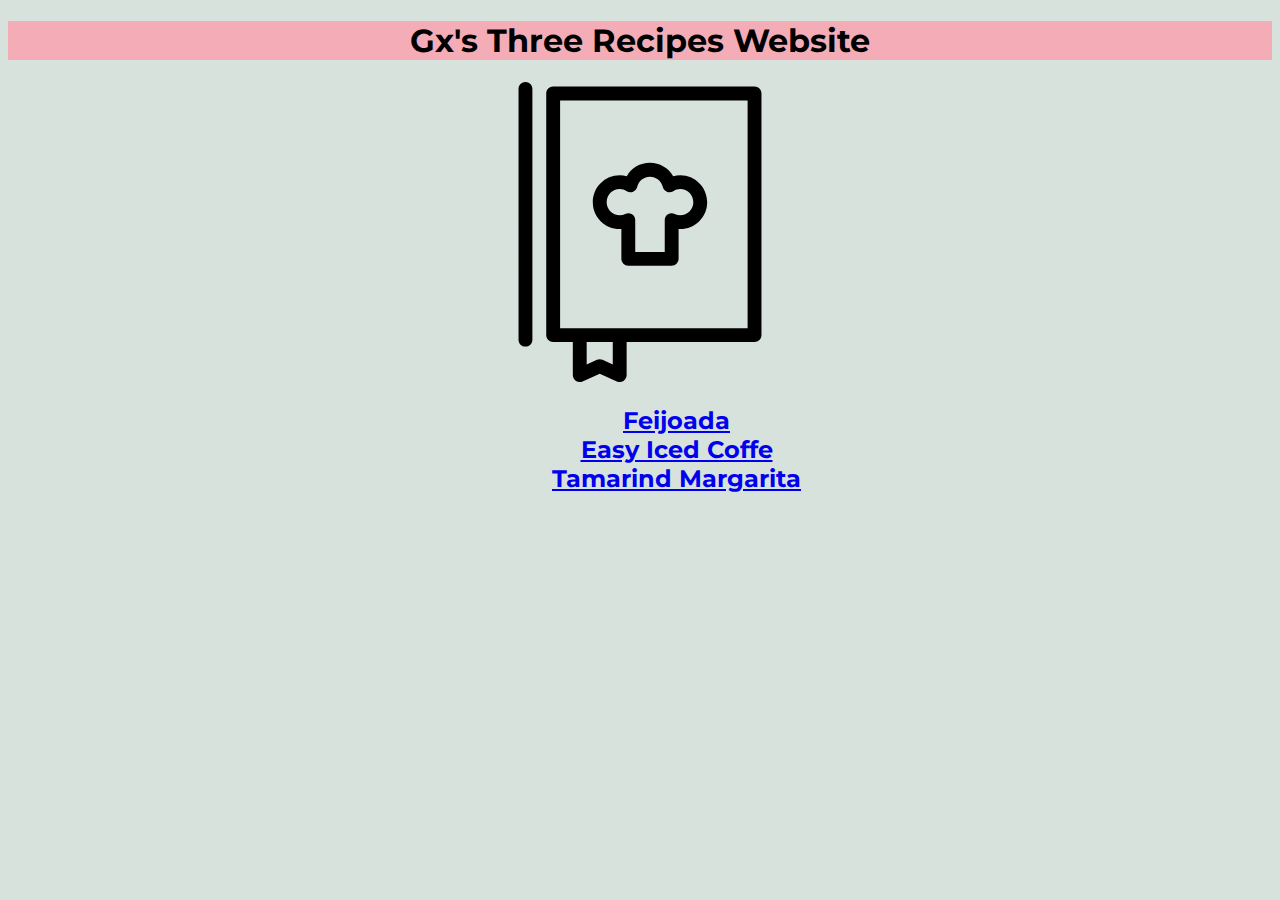
<file: index.html>
<!DOCTYPE html>
<html lang="en">
<head>
    <meta charset="UTF-8">
    <meta name="viewport" content="width=device-width, initial-scale=1.0">
    <title>Gx's Recipes</title>
    <link rel="stylesheet" href="styles.css">
    <link rel="stylesheet" href='https://fonts.googleapis.com/css?family=Montserrat'>
</head>
<body>
    <h1>Gx's Three Recipes Website</h1>
    <img src="./images/recipes.svg" alt="Recipes" class="center">
    <ul class="unordlist home">
        <li><a href="./recipes/feijoada.html">Feijoada</a></li>
        <li><a href="./recipes/icedcoffe.html">Easy Iced Coffe</a></li>
        <li><a href="./recipes/tamarindmargarita.html">Tamarind Margarita</a></li>
    </ul>
</body>
</html>
</file>
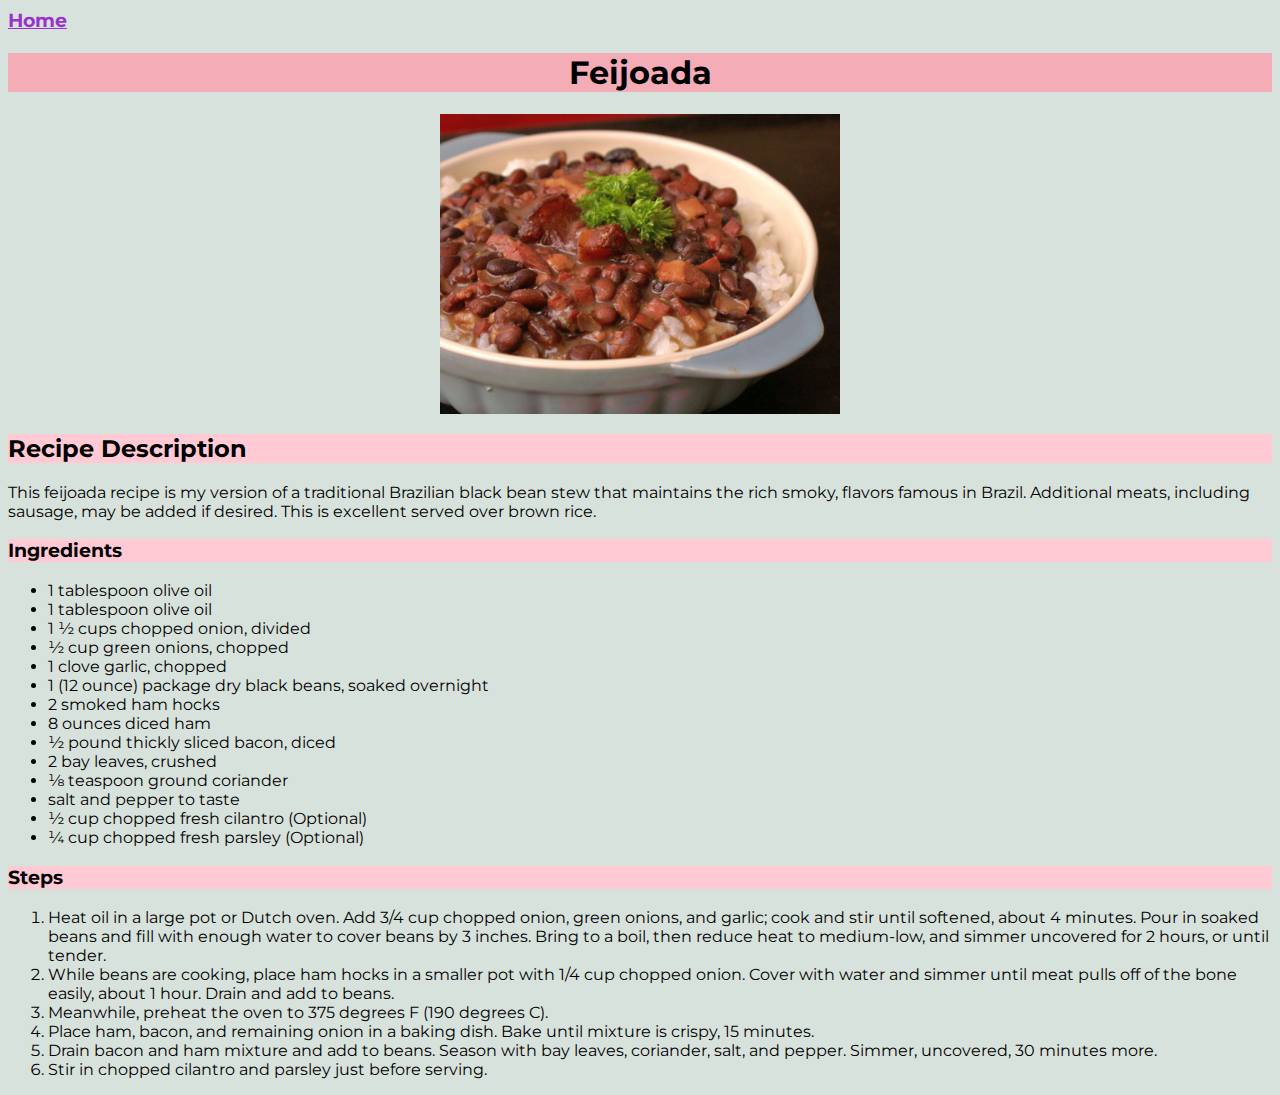
<file: recipes/feijoada.html>
<!DOCTYPE html>
<html lang="en">
<head>
    <meta charset="UTF-8">
    <meta name="viewport" content="width=device-width, initial-scale=1.0">
    <title>Feijoada</title>
    <link rel="stylesheet" href="../styles.css">
    <link rel="stylesheet" href='https://fonts.googleapis.com/css?family=Montserrat'>
</head>
<body>
    <a href="../index.html" rel="noopener nooreferrer" class="anchor">Home</a>
    <h1>Feijoada</h1>
    <img src="../images/feijoada.jpg" alt="Feijoada Picture" class="center">
    <h2>Recipe Description</h2>
    <p>This feijoada recipe is my version of a traditional Brazilian black bean stew that maintains the rich smoky, flavors famous in Brazil. Additional meats, including sausage, may be added if desired. This is excellent served over brown rice.</p>
    <h3>Ingredients</h3>
    <ul class="unordlist">
        <li>1 tablespoon olive oil</li>
        <li>1 tablespoon olive oil</li>
        <li>1 ½ cups chopped onion, divided</li>
        <li>½ cup green onions, chopped</li>
        <li>1 clove garlic, chopped</li>
        <li>1 (12 ounce) package dry black beans, soaked overnight</li>
        <li>2 smoked ham hocks</li>
        <li>8 ounces diced ham</li>
        <li>½ pound thickly sliced bacon, diced</li>
        <li>2 bay leaves, crushed</li>
        <li>⅛ teaspoon ground coriander</li>
        <li>salt and pepper to taste</li>
        <li>½ cup chopped fresh cilantro (Optional)</li>
        <li>¼ cup chopped fresh parsley (Optional)</li>
    </ul>
    <h3>Steps</h3>
    <ol class="ordlist">
        <li>Heat oil in a large pot or Dutch oven. Add 3/4 cup chopped onion, green onions, and garlic; cook and stir until softened, about 4 minutes. Pour in soaked beans and fill with enough water to cover beans by 3 inches. Bring to a boil, then reduce heat to medium-low, and simmer uncovered for 2 hours, or until tender.</li>
        <li>While beans are cooking, place ham hocks in a smaller pot with 1/4 cup chopped onion. Cover with water and simmer until meat pulls off of the bone easily, about 1 hour. Drain and add to beans.</li>
        <li>Meanwhile, preheat the oven to 375 degrees F (190 degrees C).</li>
        <li>Place ham, bacon, and remaining onion in a baking dish. Bake until mixture is crispy, 15 minutes.</li>
        <li>Drain bacon and ham mixture and add to beans. Season with bay leaves, coriander, salt, and pepper. Simmer, uncovered, 30 minutes more.</li>
        <li>Stir in chopped cilantro and parsley just before serving.</li>
    </ol>
</body>
</html>
</file>
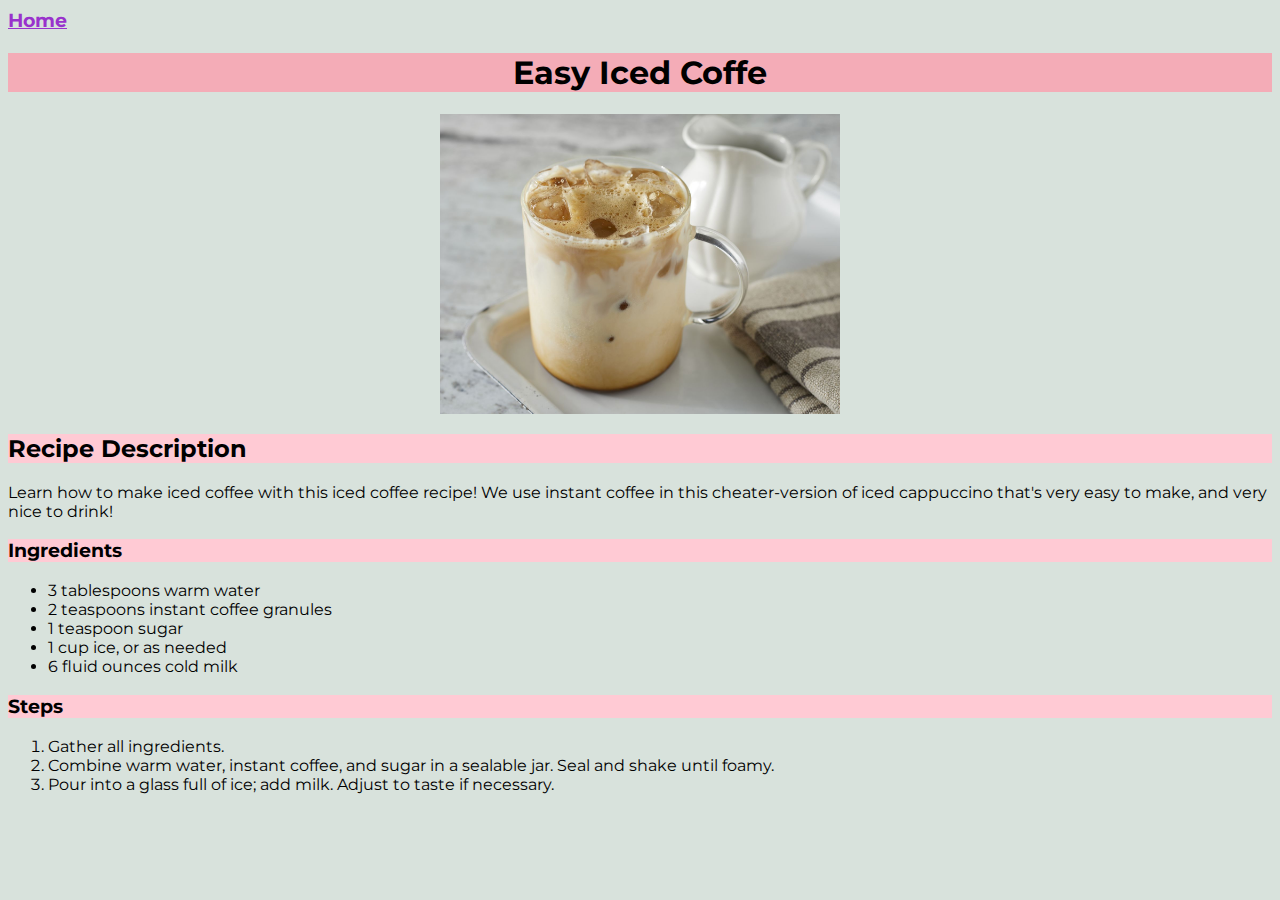
<file: recipes/icedcoffe.html>
<!DOCTYPE html>
<html lang="en">
<head>
    <meta charset="UTF-8">
    <meta name="viewport" content="width=device-width, initial-scale=1.0">
    <title>Easy Iced Coffe</title>
    <link rel="stylesheet" href="../styles.css">
    <link rel="stylesheet" href='https://fonts.googleapis.com/css?family=Montserrat'>
</head>
<body>
    <a href="../index.html" rel="noopener nooreferrer" class="anchor">Home</a>
    <h1>Easy Iced Coffe</h1>
    <img src="../images/icedcoffe.jpg" alt="Easy Iced Coffe Picture" class="center">
    <h2>Recipe Description</h2>
    <p>Learn how to make iced coffee with this iced coffee recipe! We use instant coffee in this cheater-version of iced cappuccino that's very easy to make, and very nice to drink!</p>
    <h3>Ingredients</h3>
    <ul class="unordlist">
        <li>3 tablespoons warm water</li>
        <li>2 teaspoons instant coffee granules</li>
        <li>1 teaspoon sugar</li>
        <li>1 cup ice, or as needed</li>
        <li>6 fluid ounces cold milk</li>
    </ul>
    <h3>Steps</h3>
    <ol class="ordlist">
        <li>Gather all ingredients.</li>
        <li>Combine warm water, instant coffee, and sugar in a sealable jar. Seal and shake until foamy.</li>
        <li>Pour into a glass full of ice; add milk. Adjust to taste if necessary.</li>
    </ol>
</body>
</html>
</file>
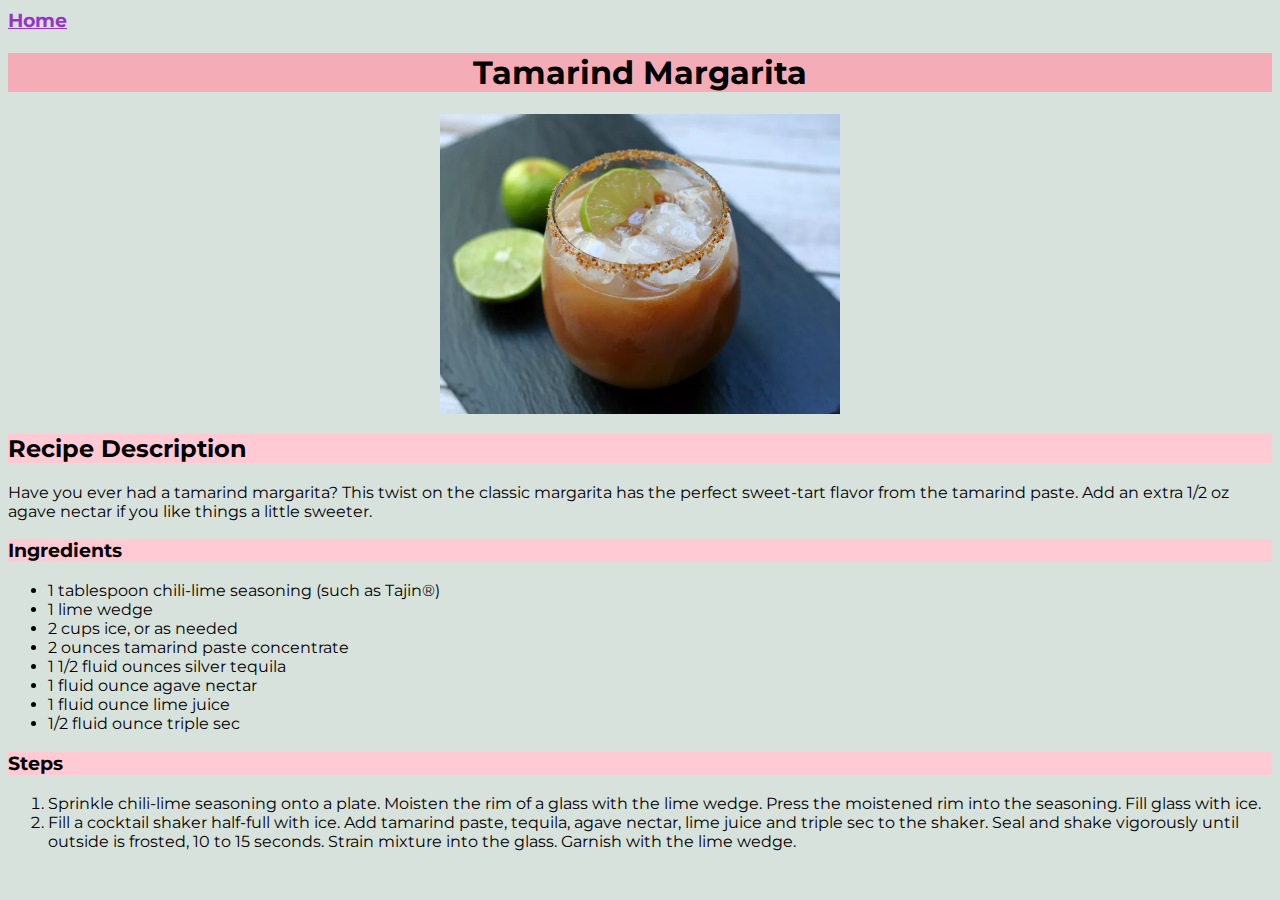
<file: recipes/tamarindmargarita.html>
<!DOCTYPE html>
<html lang="en">
<head>
    <meta charset="UTF-8">
    <meta name="viewport" content="width=device-width, initial-scale=1.0">
    <title>Tamarind Margarita</title>
    <link rel="stylesheet" href="../styles.css">
    <link rel="stylesheet" href='https://fonts.googleapis.com/css?family=Montserrat'>
</head>
<body>
    <a href="../index.html" rel="noopener nooreferrer" class="anchor">Home</a>
    <h1>Tamarind Margarita</h1>
    <img src="../images/tamarindmargarita.webp" alt="Tamarind Margarita Picture" class="center">
    <h2>Recipe Description</h2>
    <p>Have you ever had a tamarind margarita? This twist on the classic margarita has the perfect sweet-tart flavor from the tamarind paste. Add an extra 1/2 oz agave nectar if you like things a little sweeter.</p>
    <h3>Ingredients</h3>
    <ul class="unordlist">
        <li>1 tablespoon chili-lime seasoning (such as Tajin®)</li>
        <li>1 lime wedge</li>
        <li>2 cups ice, or as needed</li>
        <li>2 ounces tamarind paste concentrate</li>
        <li>1 1/2 fluid ounces silver tequila</li>
        <li>1 fluid ounce agave nectar</li>
        <li>1 fluid ounce lime juice</li>
        <li>1/2 fluid ounce triple sec</li>
    </ul>
    <h3>Steps</h3>
    <ol class="ordlist">
        <li>Sprinkle chili-lime seasoning onto a plate. Moisten the rim of a glass with the lime wedge. Press the moistened rim into the seasoning. Fill glass with ice.</li>
        <li>Fill a cocktail shaker half-full with ice. Add tamarind paste, tequila, agave nectar, lime juice and triple sec to the shaker. Seal and shake vigorously until outside is frosted, 10 to 15 seconds. Strain mixture into the glass. Garnish with the lime wedge.</li>
    </ol>
</body>
</html>
</file>
<file: styles.css>
body {
    font-family: 'Montserrat';
    background-color: #D8E2DC;
}

h1 {
    text-align: center;
    background-color: #F4ACB7;
}

h2 {
    background-color: #FFCAD4;
}

h3 {
    background-color: #FFCAD4;
}

img {
    width: auto;
    height: 300px;
}

.anchor {
    font-weight: bolder;
    font-size: larger;
    color: darkorchid;
}

.center {
    display: block;
    margin-left: auto;
    margin-right: auto;
    width: auto;
  }

.unordlist.home {
    font-weight: bolder;
    text-align: center;
    list-style-position: inside;
    font-size: x-large;
    color: #D8E2DC;
}
</file>
